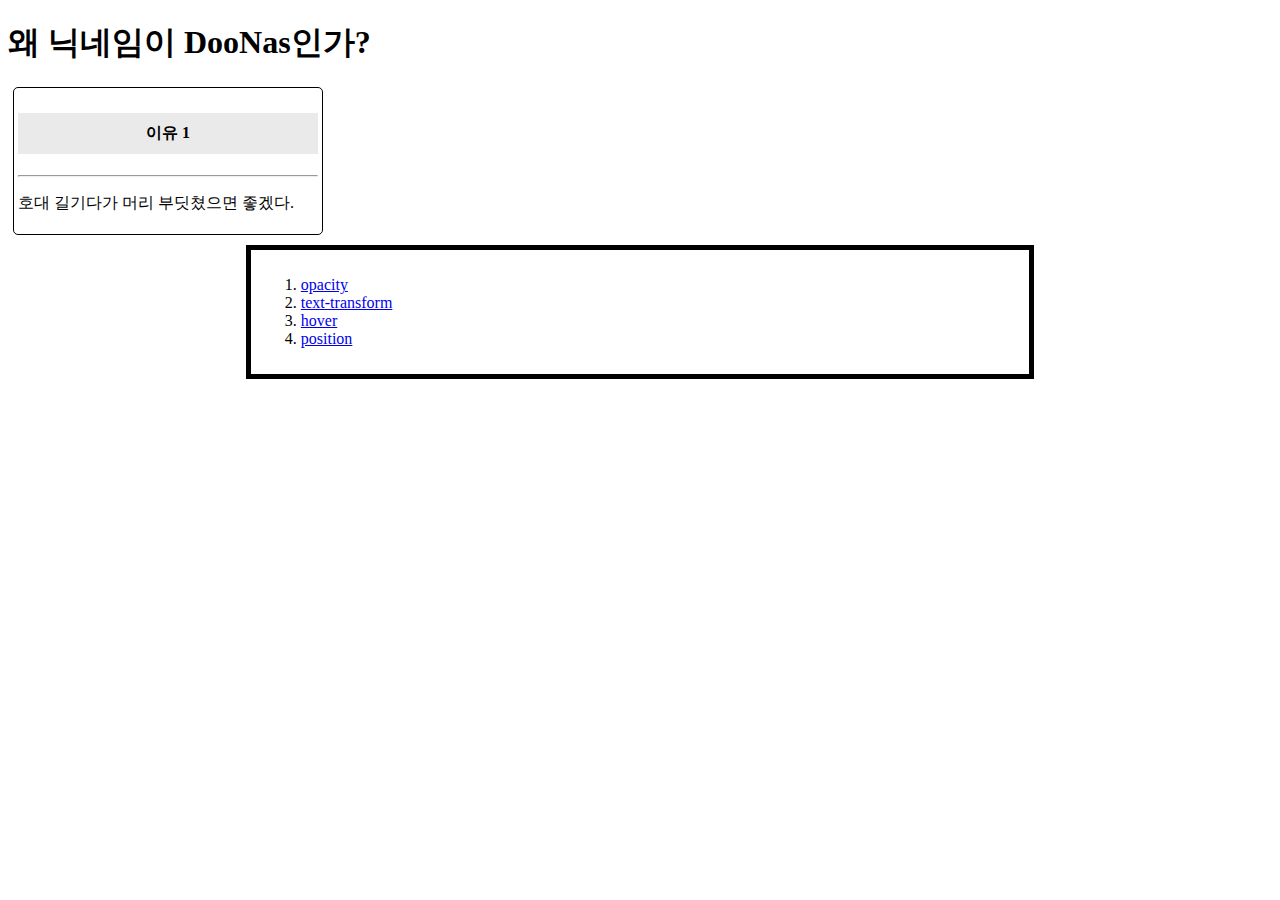
<file: index.html>
<!DOCTYPE html>
<html>
	<head>
    <meta charset="utf-8">
		<title>DooNas!</title>
		<link rel="stylesheet" href="css/css.css"></link>
    <script src="js/list.js"></script>
	</head>
	<body>
		<h1>왜 닉네임이 DooNas인가?</h1>
		<div class="why_card">
			<h4 class="why_Q">이유 1</h4>
			<hr>
			<p>호대 길기다가 머리 부딧쳤으면 좋겠다.</p>
		</div>
	<div class ="center_lover">
    <ol>
      <script>
			var i = 0;
			while(i < example.length){
				document.write('<li><a href="example/'+example[i]+'.html">'+example[i]+'</a></li>');
				i = i + 1;
			}
      </script>
		</ol>
	</div>
	</body>
</html>
</file>
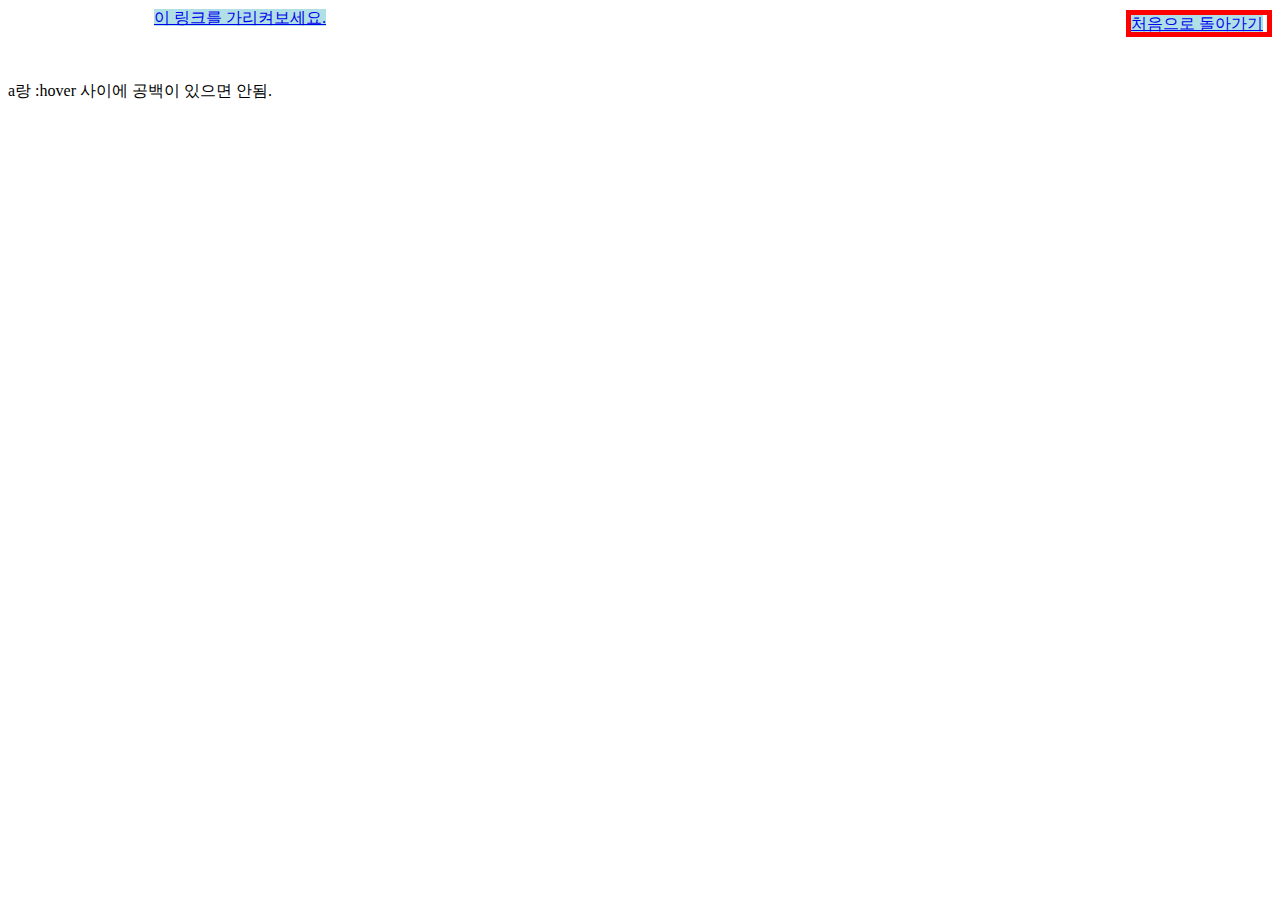
<file: example/hover.html>
<!DOCTYPE html>
<html lang="ko" dir="ltr">
  <head>
    <meta charset="utf-8">
    <title>:hover</title>
    <style>
    a {
    background-color: powderblue;
    }
    a:hover {
    background-color: gold;
    }
    </style>
  </head>
  <body>
    <span style="position: sticky;border:solid 5px red;top:10px;left:100%;">
      <a href="https://doonas.github.io//index.html">처음으로 돌아가기</a>
    </span>
    <a href="#">이 링크를 가리켜보세요.</a>
    <br><br><br>
    <p>a랑 :hover 사이에 공백이 있으면 안됨.</p>
  </body>
</html>
</file>
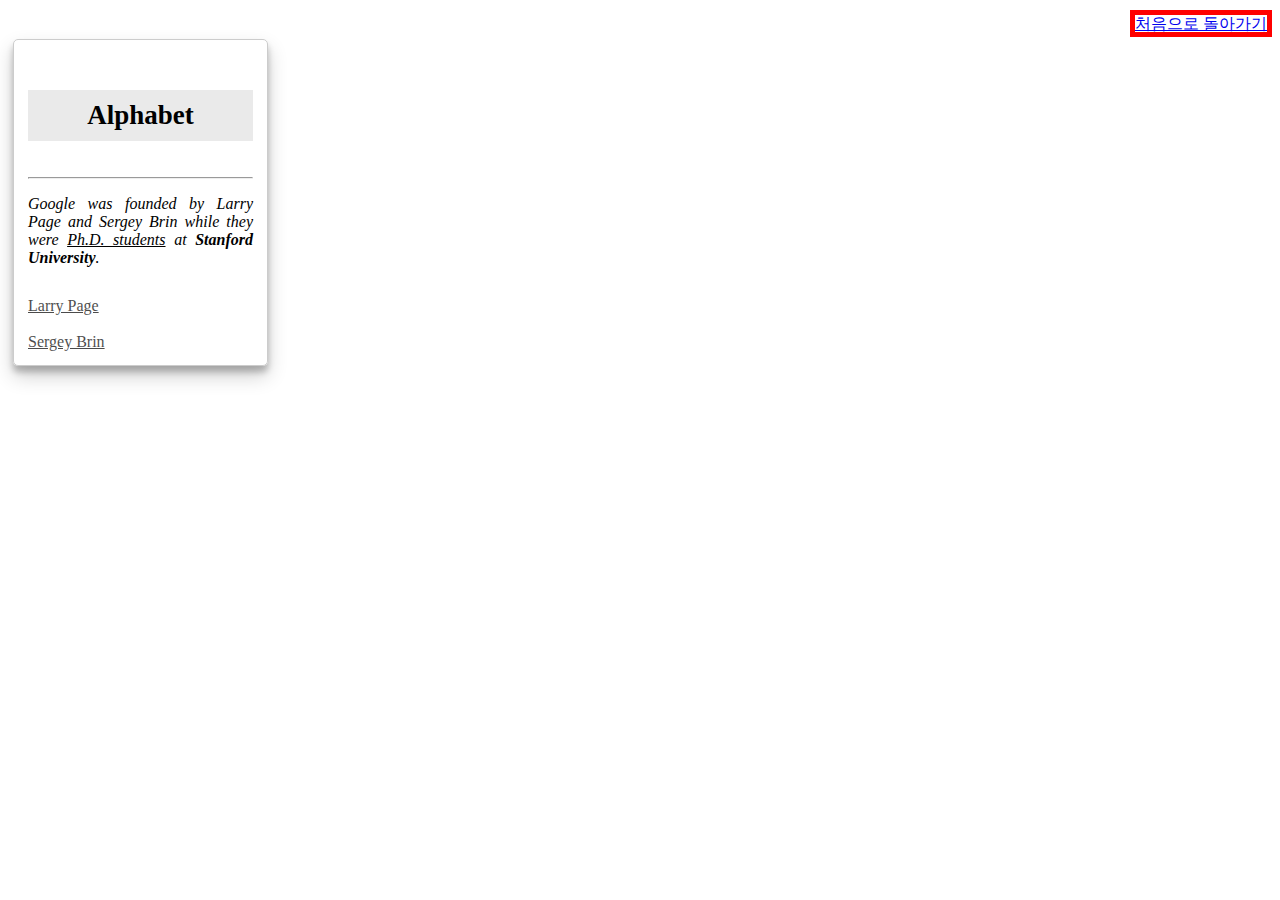
<file: example/opacity.html>
<!DOCTYPE html>
<html lang="ko">
  <head>
    <meta charset="utf-8">
    <title>opacity</title>
  </head>
  <body>
    <span style="position: sticky;border:solid 5px red;top:10px;left:100%;">
      <a href="https://doonas.github.io//index.html">처음으로 돌아가기</a>
    </span>
    <style>
      h4 {
        text-align: center;
        background-color: rgba(45, 45, 45, 0.1);
        padding: 10px;
        font-size: 27px;
      }
      p {
        text-align: justify;
      }
      .links {
        text-align: left;
        color: black;
        opacity : 0.7;      //불투명도를 0.7로 조정.
      }
      #thumbnail {
        box-shadow: 0 10px 20px rgba(0,0,0,0.19), 0 6px 6px rgba(0,0,0,0.23);
      }
      .fullCard {
        width: 245px;
        border: 1px solid #ccc;
        border-radius: 5px;
        margin: 10px 5px;
        padding: 4px;
      }
      .cardContent {
        padding: 10px;
      }
      .cardText {
        margin-bottom: 30px;
      }
    </style>
    <div class="fullCard" id="thumbnail">
      <div class="cardContent">
        <div class="cardText">
          <h4>Alphabet</h4>
          <hr>
          <p><em>Google was founded by Larry Page and Sergey Brin while they were <u>Ph.D. students</u> at <strong>Stanford University</strong>.</em></p>
        </div>
        <div class="cardLinks">
          <a href="https://en.wikipedia.org/wiki/Larry_Page" target="_blank" class="links">Larry Page</a><br><br>
          <a href="https://en.wikipedia.org/wiki/Sergey_Brin" target="_blank" class="links">Sergey Brin</a>
        </div>
      </div>
    </div>
  </body>
</html>
</file>
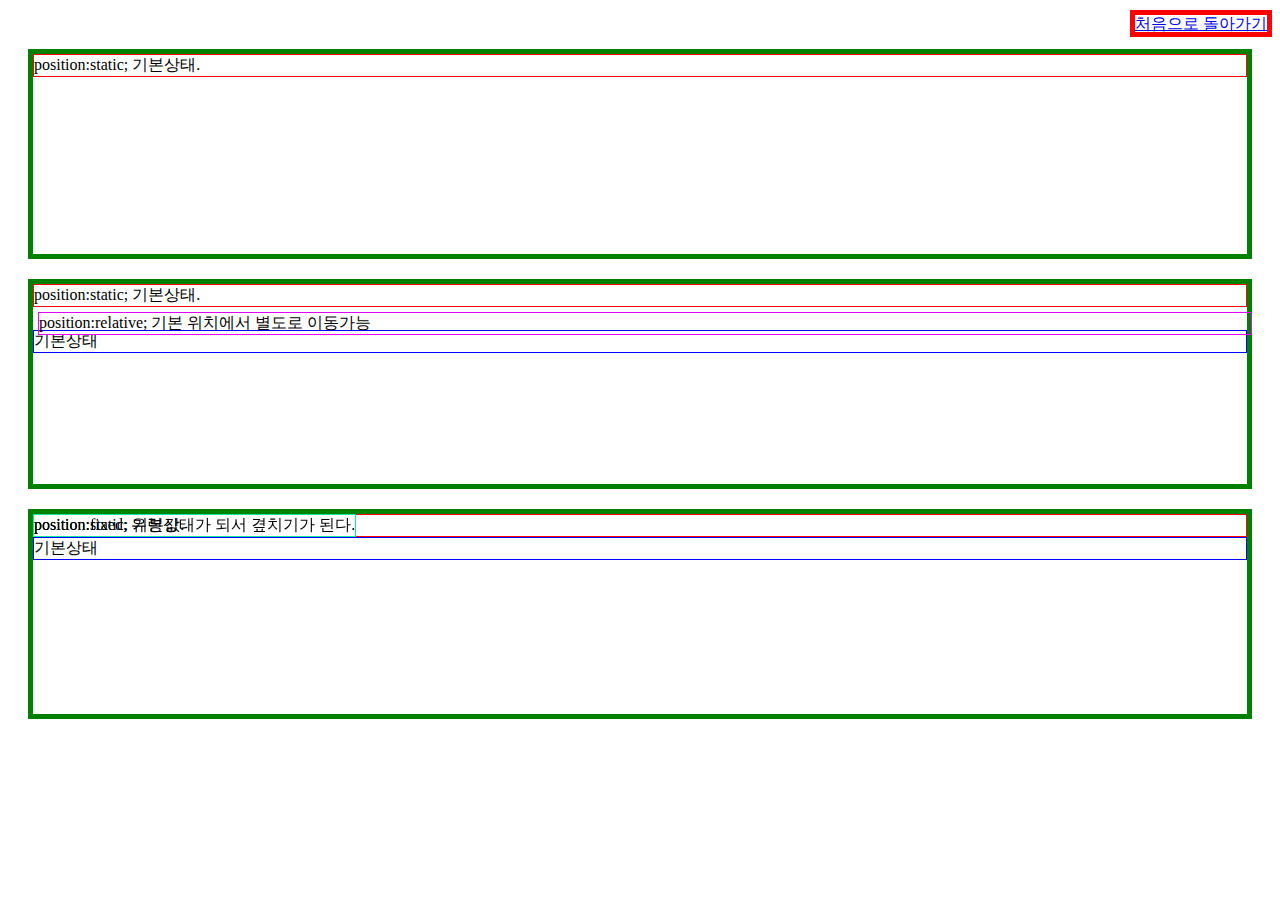
<file: example/position.html>
<!DOCTYPE html>
<html lang="ko" dir="ltr">
  <head>
    <meta charset="utf-8">
    <title>position</title>
    <style>
      div.container {
          border:solid 5px green;
          height: 200px;
          margin:20px;
      }
      div.normal{
        border:solid 1px blue;
      }
      div.static {
          position: static;
          border:solid 1px red;
          top: 5px;
          left: 5px;
      }
      div.relative {
          position: relative;
          border:solid 1px rgb(228, 0, 255);
          top: 5px;
          left: 5px;
      }
      div.fixed {
          position: fixed;
          border:solid 1px #0ee9a1;
      }
</style>
  </head>
  <body>
    <span style="position: sticky;border:solid 5px red;top:10px;left:100%;">
      <a href="https://doonas.github.io//index.html">처음으로 돌아가기</a>
    </span>
    <div class="container">
      <div class="static">position:static; 기본상태.</div>
    </div>
    <div class="container">
      <div class="static">position:static; 기본상태.</div>
      <div class="relative">position:relative; 기본 위치에서 별도로 이동가능</div>
      <div class="normal">기본상태</div>
    </div>
    <div class="container">
      <div class="fixed">position:fixed; 유령상태가 되서 곂치기가 된다.</div>
      <div class="static">position:static; 기본값.</div>
      <div class="normal">기본상태</div>
    </div>
  </body>
</html>
</file>
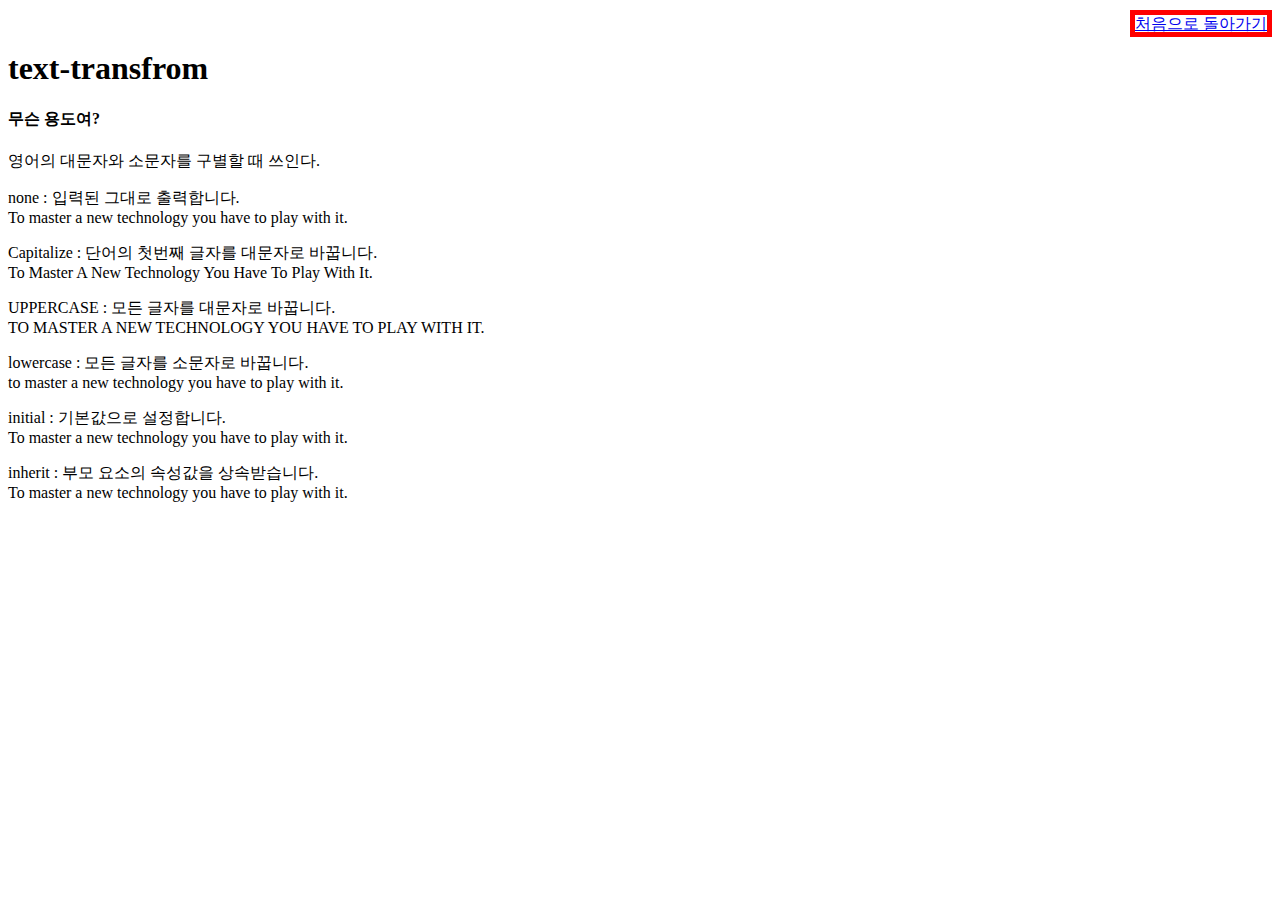
<file: example/text-transform.html>
<!DOCTYPE html>
<html lang="ko">
  <head>
    <meta charset="utf-8">
    <title>text-transfrom</title>
    <style>
      .none{
        text-transform: none;
      }
      .cap{
        text-transform: capitalize;
      }
      .upp{
        text-transform: uppercase;
      }
      .low{
        text-transform: lowercase;
      }
      .ini{
        text-transform: initial
      }
      .inh{
        text-transform: inherit;
      }
    </style>
  </head>
  <body>
    <span style="position: sticky;border:solid 5px red;top:10px;left:100%;">
      <a href="https://doonas.github.io//index.html">처음으로 돌아가기</a>
    </span>
    <h1>text-transfrom</h1>
      <h4>무슨 용도여?</h4>
        <p>영어의 대문자와 소문자를 구별할 때 쓰인다.</p>
        <p class="none">none : 입력된 그대로 출력합니다.
          <br>To master a new technology you have to play with it.</p>
        <p class="cap">capitalize : 단어의 첫번째 글자를 대문자로 바꿉니다.
          <br>To master a new technology you have to play with it.</p>
        <p class="upp">uppercase : 모든 글자를 대문자로 바꿉니다.
          <br>To master a new technology you have to play with it.</p>
        <p class="low">lowercase : 모든 글자를 소문자로 바꿉니다.
          <br>To master a new technology you have to play with it.</p>
        <p class="ini">initial : 기본값으로 설정합니다.
          <br>To master a new technology you have to play with it.</p>
        <p class="inh">inherit : 부모 요소의 속성값을 상속받습니다.
            <br>To master a new technology you have to play with it.
        </p>
  </body>
</html>
</file>
<file: css/css.css>
.why_card{
  width:300px;
  border: 1px solid black;
  border-radius: 5px;
  margin: 10px 5px;
    padding: 4px;
}
.why_Q{
  text-align: center;
  background-color: rgba(45, 45, 45, 0.1);
    padding: 10px;
}
.center_lover{
  margin: auto;
  width: 60%;
  border: 5px solid black;
  padding: 10px;
}
</file>
